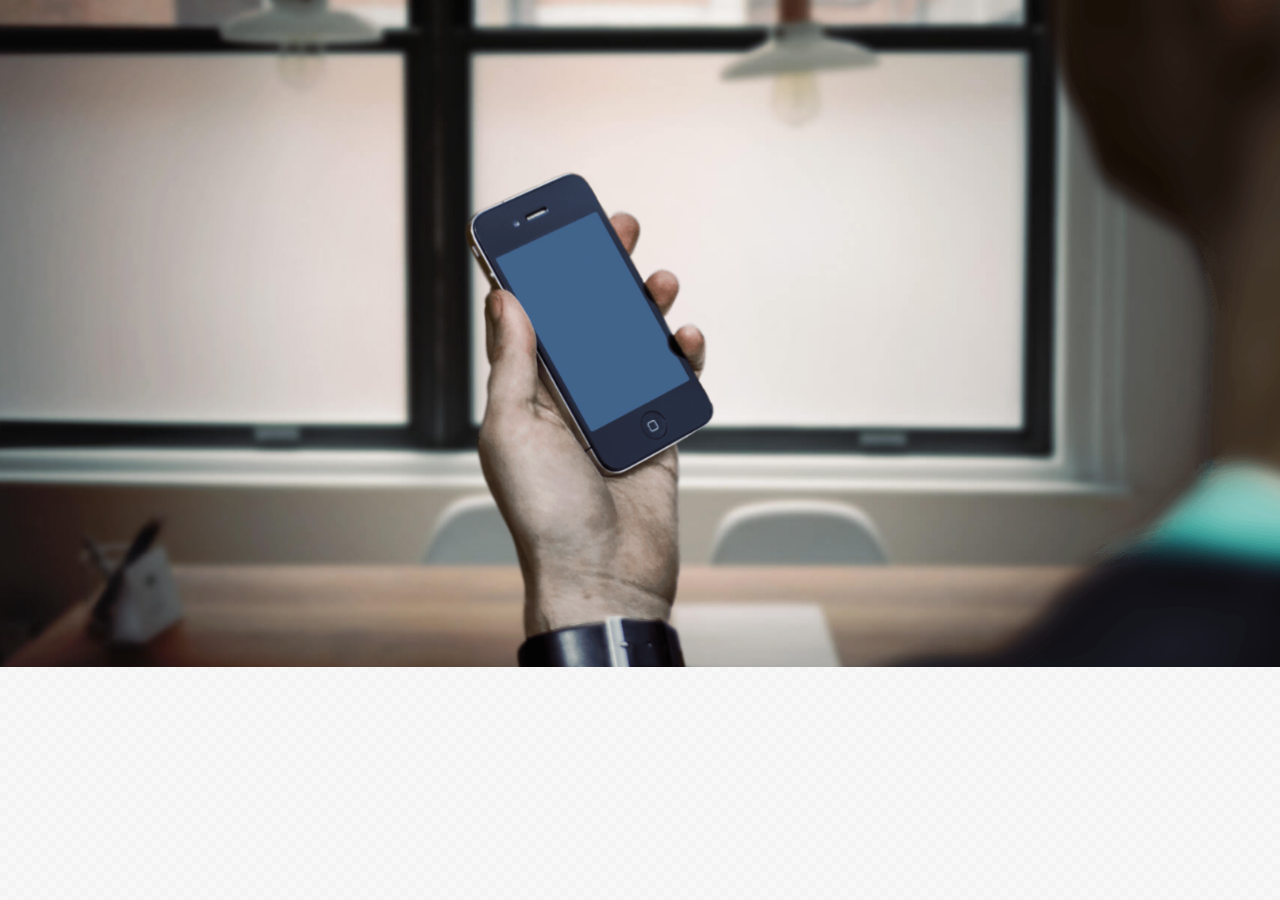
<file: parallax/index.html>
<!doctype html>
<html lang="en" class="no-js">
<head>
	<meta charset="UTF-8">
	<meta name="viewport" content="width=device-width, initial-scale=1">

	<link rel="stylesheet" href="css/reset.css"> <!-- CSS reset -->
	<link rel="stylesheet" href="css/style.css"> <!-- Resource style -->
	<script src="js/modernizr.js"></script> <!-- Modernizr -->
  	
	<title>Parallax Hero Image | CodyHouse</title>
</head>
<body>
	<div class="cd-background-wrapper">
		<figure class="cd-floating-background">
			<img src="img/cd-img-1.jpg" alt="image-1">
			<img src="img/cd-img-2.png" alt="image-2">
			<img src="img/cd-img-3.png" alt="image-3">
		</figure>
	</div>
<script src="js/jquery-2.1.1.js"></script>
<script src="js/main.js"></script> <!-- Resource jQuery -->
</body>
</html>
</file>
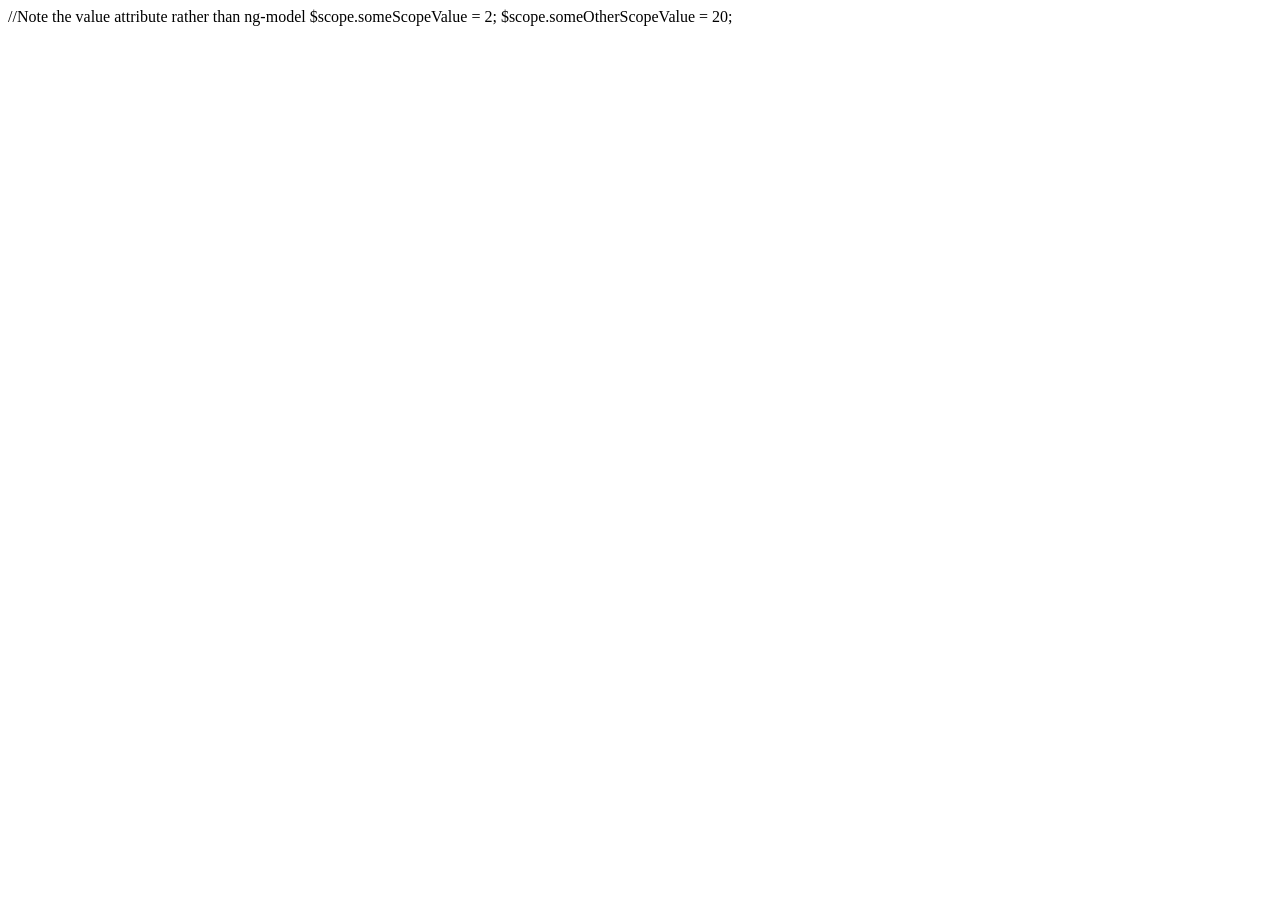
<file: index1111.html>
<html>
  <body>
    
    //Note the value attribute rather than ng-model
    <spin value="someScopeValue" min="1" max="{{someOtherScopeValue}}" step="2" />
    
      $scope.someScopeValue = 2;
      $scope.someOtherScopeValue = 20;
    
  </body>
</html>
</file>
<file: parallax/css/style.css>
/* -------------------------------- 

Primary style

-------------------------------- */
*, *::after, *::before {
  -webkit-box-sizing: border-box;
  -moz-box-sizing: border-box;
  box-sizing: border-box;
}

html {
  font-size: 62.5%;
}

body {
  font-size: 1.6rem;
  font-family: sans-serif;
  color: #ffffff;
  background: #001426 url("../img/bg-pattern.png");
}

a {
  color: #196a74;
  text-decoration: none;
}

/* -------------------------------- 

Main Components 

-------------------------------- */
.cd-background-wrapper {
  background-color: #001426;
  position: relative;
  overflow: hidden;
}
.no-touch .cd-background-wrapper {
  -webkit-perspective: 4000px;
  -moz-perspective: 4000px;
  perspective: 4000px;
}
.cd-background-wrapper::before {
  /* never visible - this is used in jQuery to check the device type */
  content: 'web';
  display: none;
}
.touch .cd-background-wrapper::before {
  /* never visible - this is used in jQuery to check the device type */
  content: 'mobile';
}

.cd-floating-background {
  position: relative;
}
.cd-floating-background img {
  display: block;
  width: 100%;
  -webkit-backface-visibility: hidden;
  backface-visibility: hidden;
  /* fixes a Firefox bug - images not correctly rendered*/
  background-color: rgba(255, 255, 255, 0.01);
}
.cd-floating-background img:not(:first-child) {
  position: absolute;
  top: 0;
  left: 0;
}
.no-touch .cd-floating-background {
  top: 0;
  left: 0;
  -webkit-transform-style: preserve-3d;
  -moz-transform-style: preserve-3d;
  -ms-transform-style: preserve-3d;
  -o-transform-style: preserve-3d;
  transform-style: preserve-3d;
  -webkit-transform: translateZ(0);
  -moz-transform: translateZ(0);
  -ms-transform: translateZ(0);
  -o-transform: translateZ(0);
  transform: translateZ(0);
}
.no-touch .cd-floating-background.is-absolute {
  position: absolute;
}
.no-touch .cd-floating-background img:first-child {
  -webkit-transform: translateZ(50px);
  -moz-transform: translateZ(50px);
  -ms-transform: translateZ(50px);
  -o-transform: translateZ(50px);
  transform: translateZ(50px);
}
.no-touch .cd-floating-background img:nth-child(2) {
  -webkit-transform: translateZ(290px);
  -moz-transform: translateZ(290px);
  -ms-transform: translateZ(290px);
  -o-transform: translateZ(290px);
  transform: translateZ(290px);
}
.no-touch .cd-floating-background img:nth-child(3) {
  -webkit-transform: translateZ(400px);
  -moz-transform: translateZ(400px);
  -ms-transform: translateZ(400px);
  -o-transform: translateZ(400px);
  transform: translateZ(400px);
}
.no-touch.no-preserve-3d .cd-floating-background {
  /* we target browsers that don't support preserve-3d and show just a standard image - no effect visible */
  position: relative;
}
</file>
